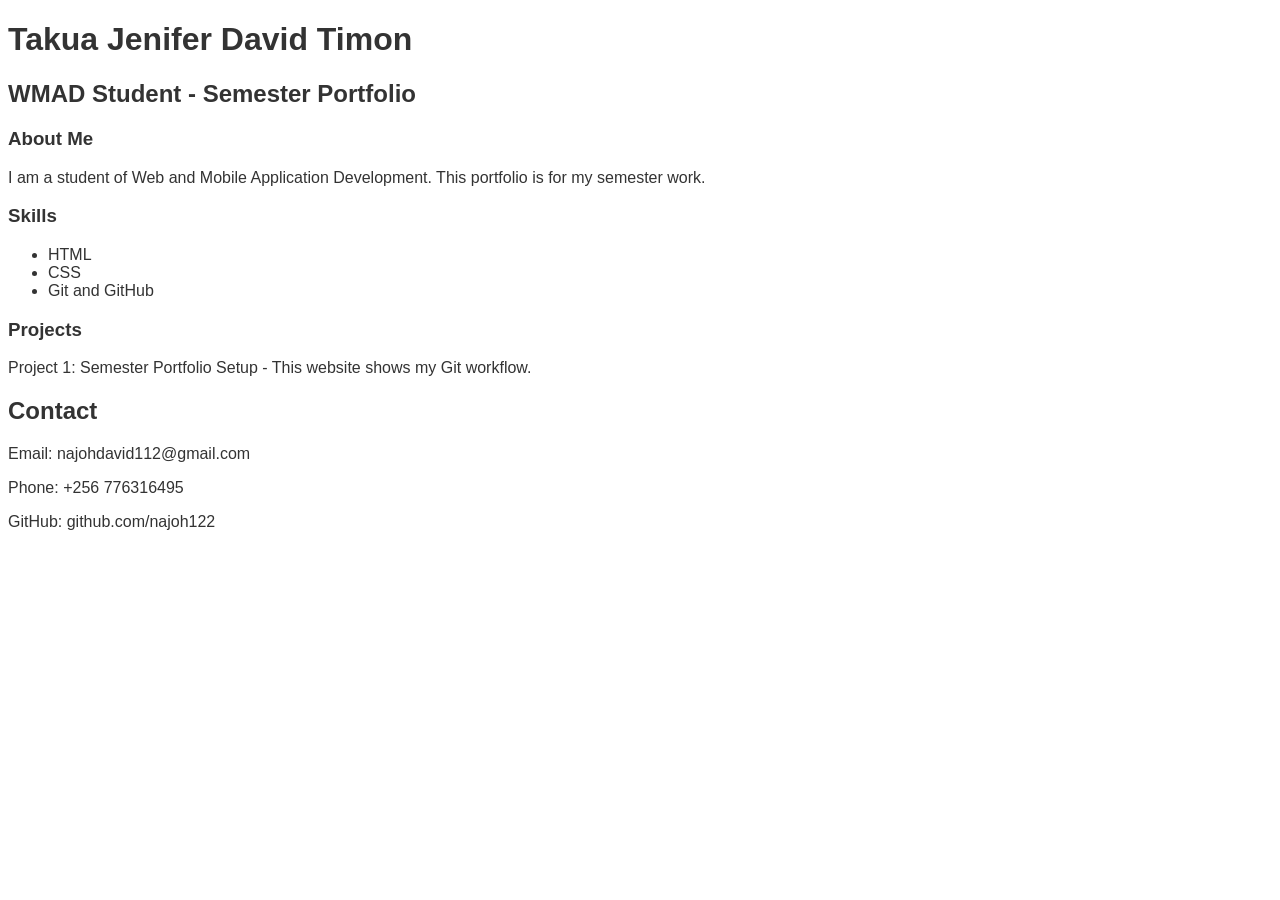
<file: index.html>
<!DOCTYPE html>
<html>
<head>
    <title>Takua Jenifer - Portfolio</title>
    <link rel="stylesheet" href="css/style.css">
</head>
<body>
    <h1>Takua Jenifer David Timon</h1>
    <h2>WMAD Student - Semester Portfolio</h2>

    <h3>About Me</h3>
    <p>I am a student of Web and Mobile Application Development. This portfolio is for my semester work.</p>

    <h3>Skills</h3>
    <ul>
        <li>HTML</li>
        <li>CSS</li>
        <li>Git and GitHub</li>
    </ul>

    <h3>Projects</h3>
    <p>Project 1: Semester Portfolio Setup - This website shows my Git workflow.</p>

    <h2>Contact</h2>
<p>Email: najohdavid112@gmail.com</p>
<p>Phone: +256 776316495</p>
<p>GitHub: github.com/najoh122</p>
</body>
</html>
</file>
<file: css/style.css>
body { font-family: Arial; backgroud: #f5f5f5; color: #333; }
</file>
